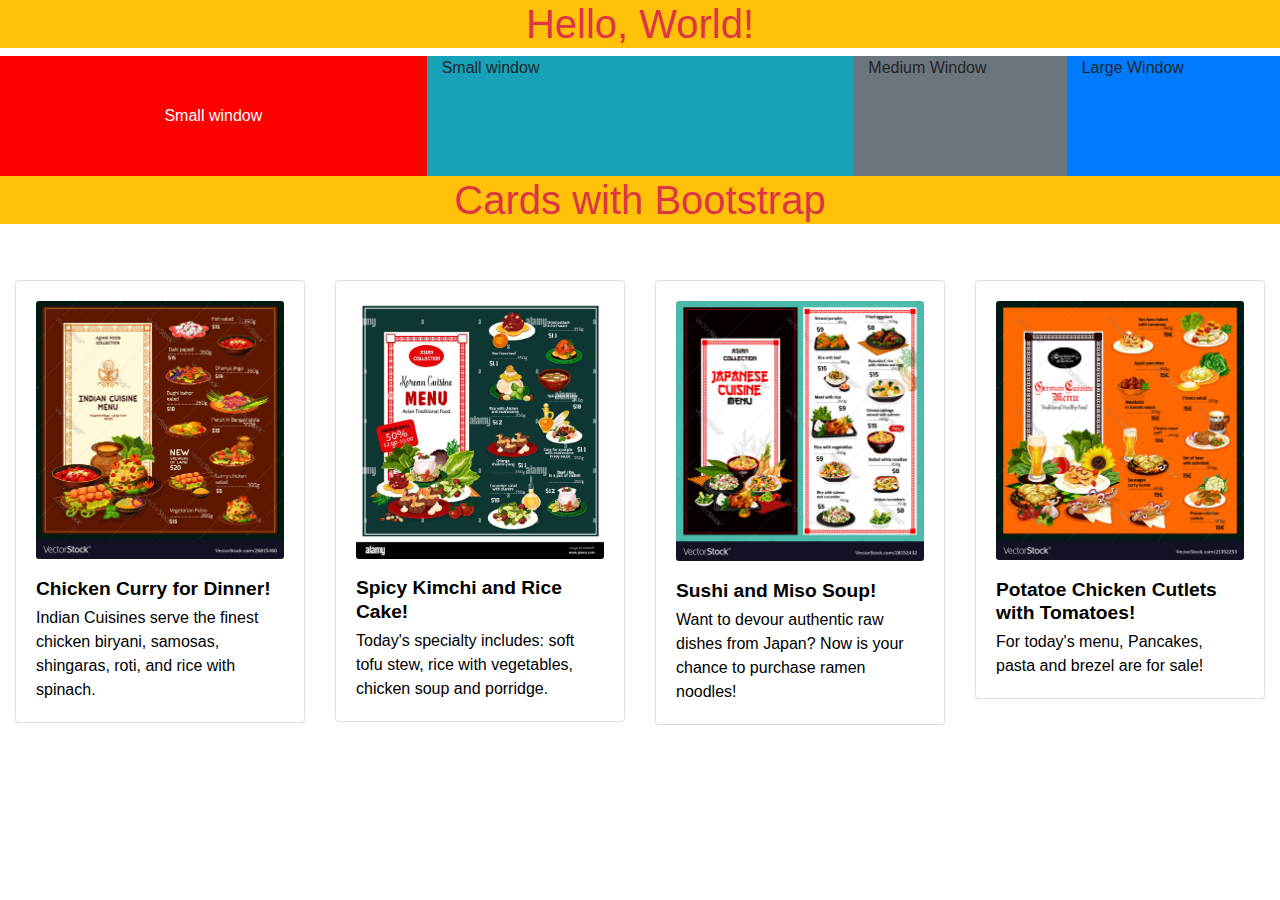
<file: index.html>
<!doctype html>
<html lang="en">
  <head>
    <!-- Required meta tags -->
    <meta charset="utf-8">
    <meta name="viewport" content="width=device-width, initial-scale=1, shrink-to-fit=no">
    <!-- Bootstrap CSS -->
    <link rel="stylesheet" href="https://stackpath.bootstrapcdn.com/bootstrap/4.3.1/css/bootstrap.min.css" integrity="sha384-ggOyR0iXCbMQv3Xipma34MD+dH/1fQ784/j6cY/iJTQUOhcWr7x9JvoRxT2MZw1T" crossorigin="anonymous">

    <!-- my css code -->
    <link rel="stylesheet" href="myCSS.css" type="text/css">

    <title>Puja Roy - Week 5 bootstrap</title>
  </head>
  <body>
    <h1 class = "bg-warning text-danger" style = "text-align: center;">Hello, World!</h1>
    <div class="container-fluid">
      <div class="row">
        <div class="col-sm-4 bg-dark my-bg"> Small window </div>
        <div class="col-sm-4 bg-info"> Small window </div>
        <div class="col-md-2 bg-secondary"> Medium Window </div>
        <div class="col-lg-2 bg-primary"> Large Window </div>
      </div>
    </div>

    <h1 class = "bg-warning text-danger" style = "text-align: center;"> Cards with Bootstrap</h1>
    <br><br>
    <div class="container-fluid">
      <div class="row">
        <div class="col-md-3 col-sm-6"><!-- first card -->
          <section class = "card">
            <a href = "https://www.neemindiancuisine.com/" target = "_blank" class = "cardLink">
              <div class="card-body">
                <img src = "indiancuisine.jpg" alt = "Indian Cuisine Menu" title = "Indian Cuisine Menu" class = "card-img img-fluid">
                <h3 class = "card-title">Chicken Curry for Dinner!</h3>
                <p class = "card-subtitle">Indian Cuisines serve the finest chicken biryani, samosas, shingaras, roti, and rice with spinach.</p>
              </div>
            </a>
          </section>
        </div>
        <div class="col-md-3 col-sm-6"><!-- second card -->
          <section class = "card">
            <a href = "https://theculturetrip.com/asia/south-korea/articles/14-mouth-watering-south-korean-foods-to-try/" target = "_blank" class = "cardLink">
              <div class="card-body">
                <img src = "koreancuisine.jpg" alt = "Korean Cuisine Menu" title = "Korean Cuisine Menu" class = "card-img img-fluid">
                <h3 class = "card-title">Spicy Kimchi and Rice Cake!</h3>
                <p class = "card-subtitle">Today's specialty includes: soft tofu stew, rice with vegetables, chicken soup and porridge.</p>
              </div>
            </a>
          </section>
        </div>
        <div class="col-md-3 col-sm-6"><!-- third card -->
          <section class = "card">
            <a href = "https://www.japancentre.com/en/pages/156-30-must-try-japanese-foods" target = "_blank" class = "cardLink">
              <div class="card-body">
                <img src = "japanesecuisine.jpg" alt = "Japanese Cuisine Menu" title = "Japanese Cuisine Menu" class = "card-img img-fluid">
                <h3 class = "card-title">Sushi and Miso Soup!</h3>
                <p class = "card-subtitle">Want to devour authentic raw dishes from Japan? Now is your chance to purchase ramen noodles!</p>
              </div>
            </a>
          </section>
        </div>
        <div class="col-md-3 col-sm-6"><!-- fourth card -->
          <section class = "card">
            <a href = "https://www.expatica.com/de/lifestyle/food-drink/best-german-foods-with-recipes-106759/" target = "_blank" class = "cardLink">
              <div class="card-body">
                <img src = "cuisine.jpg" alt = "German Cuisine Menu" title = "German Cuisine Menu" class = "card-img img-fluid">
                <h3 class = "card-title">Potatoe Chicken Cutlets with Tomatoes!</h3>
                <p class = "card-subtitle">For today's menu, Pancakes, pasta and brezel are for sale!</p>
              </div>
            </a>
          </section>
        </div>
        </div>
      </div>
    <!-- Optional JavaScript -->
    <!-- jQuery first, then Popper.js, then Bootstrap JS -->
    <script src="https://code.jquery.com/jquery-3.3.1.slim.min.js" integrity="sha384-q8i/X+965DzO0rT7abK41JStQIAqVgRVzpbzo5smXKp4YfRvH+8abtTE1Pi6jizo" crossorigin="anonymous"></script>
    <script src="https://cdnjs.cloudflare.com/ajax/libs/popper.js/1.14.7/umd/popper.min.js" integrity="sha384-UO2eT0CpHqdSJQ6hJty5KVphtPhzWj9WO1clHTMGa3JDZwrnQq4sF86dIHNDz0W1" crossorigin="anonymous"></script>
    <script src="https://stackpath.bootstrapcdn.com/bootstrap/4.3.1/js/bootstrap.min.js" integrity="sha384-JjSmVgyd0p3pXB1rRibZUAYoIIy6OrQ6VrjIEaFf/nJGzIxFDsf4x0xIM+B07jRM" crossorigin="anonymous"></script>
  </body>
</html>
</file>
<file: myCSS.css>
.my-bg{
  text-align: center;
  padding: 3em;
  color: white;
  background-color: red !important;
}

.cardLink{
  text-decoration: none;
  color: black;
}

.cardLink:hover{
  text-decoration: none;
  color: black;
}

.card:hover{
  box-shadow: 0px 0px 12px gray;
}

.card-title{
  font-size: 1.2em;
  font-weight: bold;
  margin-top: 7%;
}

.card{
  margin-bottom: 10%;
}
</file>
